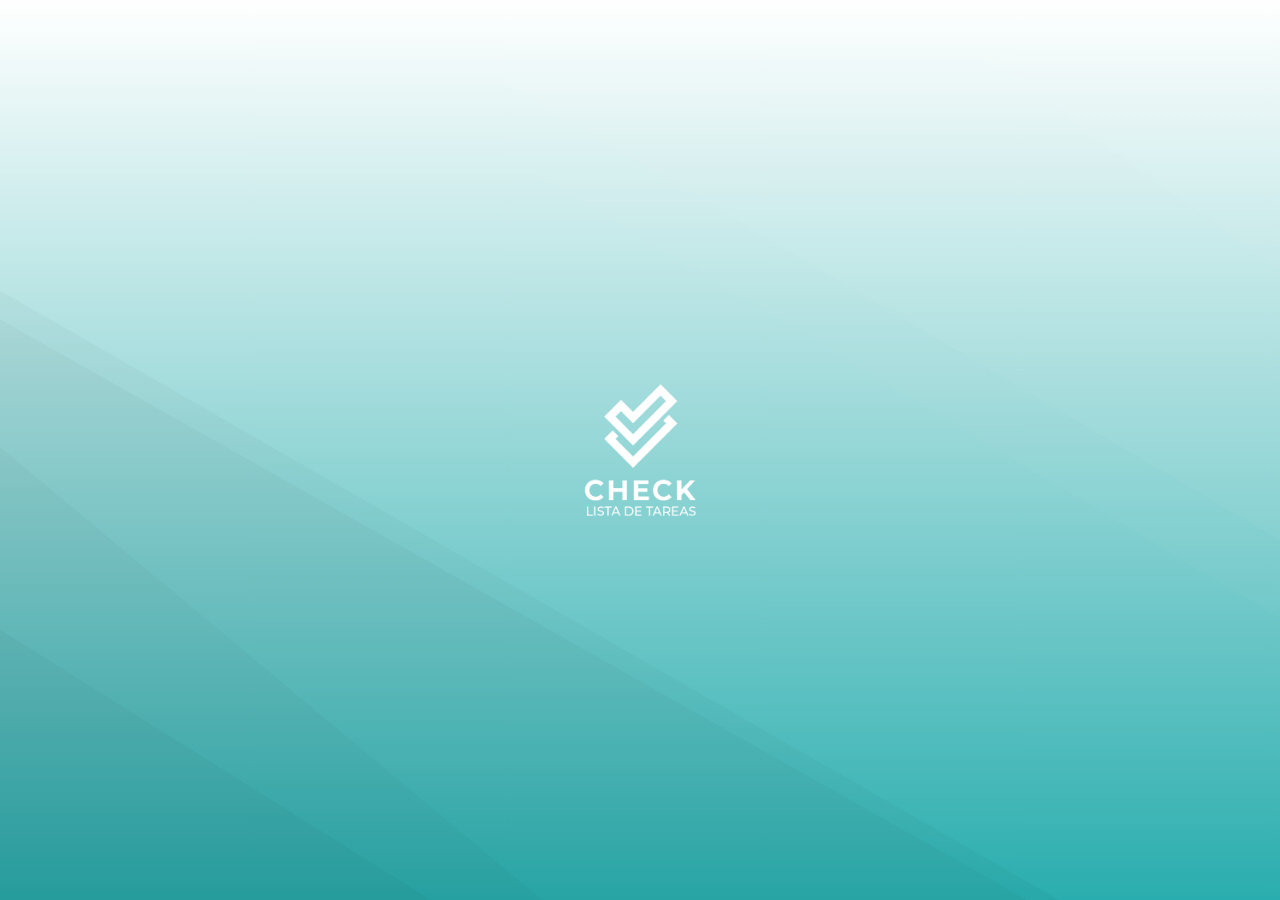
<file: index.html>
<!DOCTYPE html>
<html lang="es">
  <head>
    <meta charset="UTF-8" />
    <meta name="viewport" content="width=device-width, initial-scale=1.0" />
    <title>AGENDA DE TAREAS</title>
    <link
      rel="stylesheet"
      href="https://cdnjs.cloudflare.com/ajax/libs/animate.css/4.1.1/animate.min.css"
    />
    <link rel="stylesheet" href="./css/style.css" />
  </head>
  <body>
    <!-- VISTA SPLASHSCREEN -->
    <section id="splashScreen" data-vista="splash">
      <div class="animate__animated animate__fadeIn">
        <img src="./assets/img/isologotipo.png" alt="Logo" id="logo" />
      </div>
    </section>

    <!-- VISTA BIENVENIDA -->
    <section id="bienvenida" data-vista="inicio">
      <h1 id="saludo" class="mensaje_oculto">
        ¡Bienvenido, <span id="nombre"></span>!
      </h1>

      <div id="icon-loggin">
        <img src="./assets/img/iconologgin.png" alt="icono Loggin" />
      </div>

      <h2 id="i_nombre">INGRESA TU NOMBRE</h2>

      <input type="text" id="nombreInput" />

      <button id="boton_ingresar">Entrar</button>
    </section>

    <!-- VISTA TAREAS -->
    <section id="agenda_tarea" data-vista="agenda">
      <nav id="nav-menu">
        <img src="./assets/img/salir.png" alt="logoff" id="logoff" />
        <img src="./assets/img/info.png" alt="logo info" id="logoInfo" />
      </nav>
      <div id="contenedor-tareas">
        <h2>AGENDA DE TAREAS</h2>
        <div id="contenedor-botones-tareas">
          <input
            type="text"
            id="ingresoTarea"
            placeholder="ingresa una tarea"
          />

          <button id="boton_agregar_tarea">+</button>
        </div>

        <ul id="listadoTareas"></ul>
      </div>
    </section>

    <!-- VISTA INFO -->
    <section id="info" data-vista="info">
      <nav id="nav-menu">
        <img
          src="./assets/img/agendaIcon.png"
          alt="logo agenda"
          id="logoAgenda"
        />
      </nav>

      <div id="contenedor-info">
        <div id="foto_perfil">
          <img src="./assets/img/yasmir.png" alt="icono Loggin" />
        </div>
        <h2>CURSADA</h2>
        <h3>CARRERA:</h3>
        <p>Diseño Multimedial</p>
        <h3>MATERIA:</h3>
        <p>Diseño y Programación Web I</p>
        <h3>COMISIÓN:</h3>
        <p>DMM3BV</p>
        <h3>AÑO:</h3>
        <p>DMM3BV</p>
        <h3>APELLIDO Y NOMBRE:</h3>
        <p>Andrea Yasmir Altamirano</p>
      </div>
    </section>

    <script src="./js/script.js"></script>
  </body>
</html>
</file>
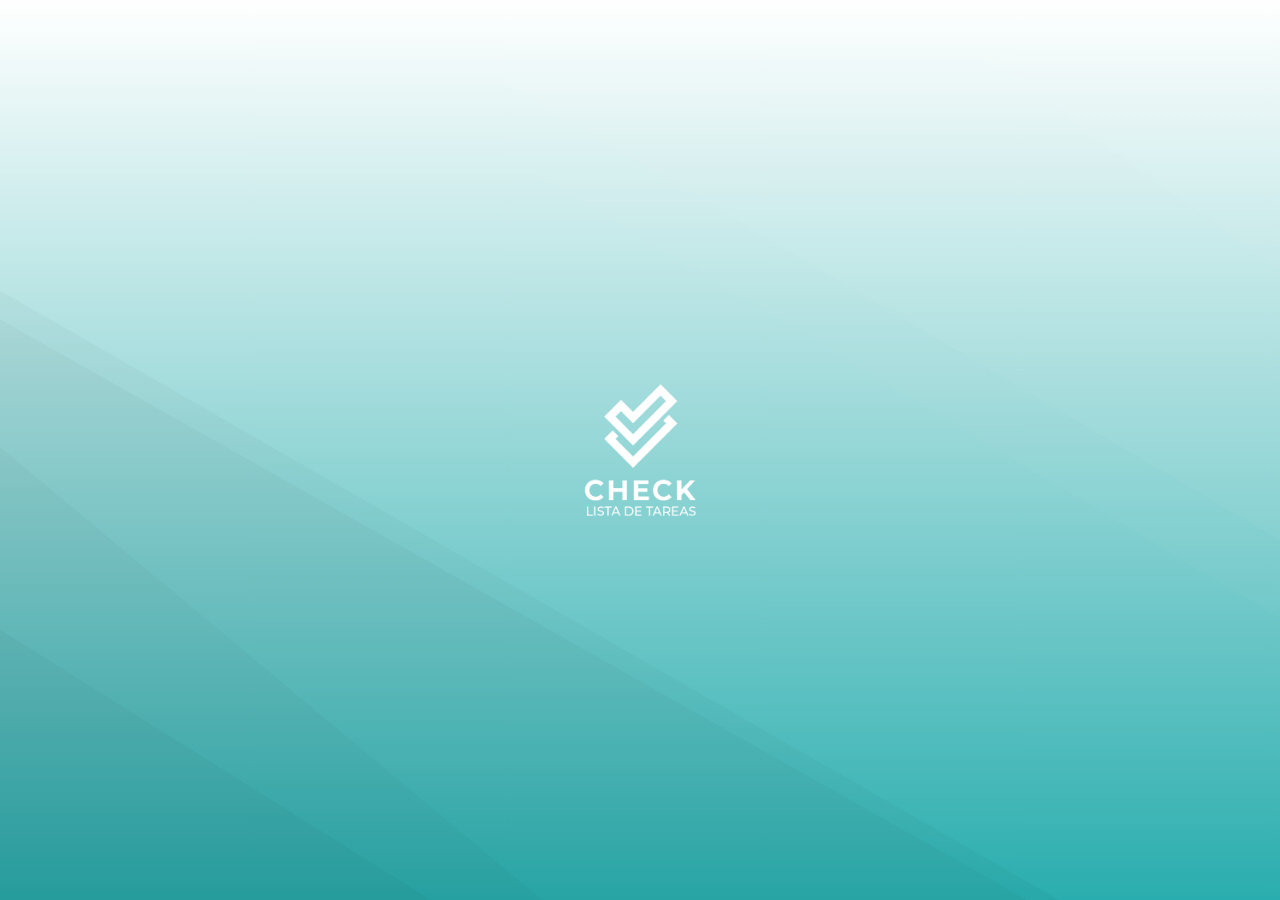
<file: web_app/index.html>
<!DOCTYPE html>
<html lang="es">
  <head>
    <meta charset="UTF-8" />
    <meta name="viewport" content="width=device-width, initial-scale=1.0" />
    <title>AGENDA DE TAREAS</title>
    <link
      rel="stylesheet"
      href="https://cdnjs.cloudflare.com/ajax/libs/animate.css/4.1.1/animate.min.css"
    />
    <link rel="stylesheet" href="./css/style.css" />
  </head>
  <body>
    <!-- VISTA SPLASHSCREEN -->
    <section id="splashScreen" data-vista="splash">
      <div class="animate__animated animate__fadeIn">
        <img src="./assets/img/isologotipo.png" alt="Logo" id="logo" />
      </div>
    </section>

    <!-- VISTA BIENVENIDA -->
    <section id="bienvenida" data-vista="inicio">
      <h1 id="saludo" class="mensaje_oculto">
        ¡Bienvenido, <span id="nombre"></span>!
      </h1>

      <div id="icon-loggin">
        <img src="./assets/img/iconologgin.png" alt="icono Loggin" />
      </div>

      <h2 id="i_nombre">INGRESA TU NOMBRE</h2>

      <input type="text" id="nombreInput" />

      <button id="boton_ingresar">Entrar</button>
    </section>

    <!-- VISTA TAREAS -->
    <section id="agenda_tarea" data-vista="agenda">
      <nav id="nav-menu">
        <img src="./assets/img/salir.png" alt="logoff" id="logoff" />
        <img src="./assets/img/info.png" alt="logo info" id="logoInfo" />
      </nav>
      <div id="contenedor-tareas">
        <h2>AGENDA DE TAREAS</h2>
        <div id="contenedor-botones-tareas">
          <input
            type="text"
            id="ingresoTarea"
            placeholder="ingresa una tarea"
          />

          <button id="boton_agregar_tarea">+</button>
        </div>

        <ul id="listadoTareas"></ul>
      </div>
    </section>

    <!-- VISTA INFO -->
    <section id="info" data-vista="info">
      <nav id="nav-menu">
        <img
          src="./assets/img/agendaIcon.png"
          alt="logo agenda"
          id="logoAgenda"
        />
      </nav>

      <div id="contenedor-info">
        <div id="foto_perfil">
          <img src="./assets/img/iconologgin.png" alt="icono Loggin" />
        </div>
        <h2>CURSADA</h2>
        <h3>CARRERA:</h3>
        <p>Diseño Multimedial</p>
        <h3>MATERIA:</h3>
        <p>Diseño y Programación Web I</p>
        <h3>COMISIÓN:</h3>
        <p>DMM3BV</p>
        <h3>AÑO:</h3>
        <p>DMM3BV</p>
        <h3>APELLIDO Y NOMBRE:</h3>
        <p>Andrea Yasmir Altamirano</p>
      </div>
    </section>

    <script src="./js/script.js"></script>
  </body>
</html>
</file>
<file: css/style.css>
* {
  margin: 0;
  padding: 0;
}

[data-vista] {
  position: relative;
  min-height: 100vh;
}

.oculto {
  display: none !important;
}
.mensaje_oculto {
  display: none !important;
}

.hidden {
  display: none;
}

#bienvenida {
  font-family: "Arial", sans-serif;
  color: white;
  margin: 0;
  padding: 0;
  display: flex;
  flex-direction: column;
  align-items: center;
  justify-content: center;
  background-image: url("data:image/svg+xml,%3csvg xmlns='http://www.w3.org/2000/svg' version='1.1' xmlns:xlink='http://www.w3.org/1999/xlink' xmlns:svgjs='http://svgjs.dev/svgjs' width='1920' height='1080' preserveAspectRatio='none' viewBox='0 0 1920 1080'%3e%3cg mask='url(%26quot%3b%23SvgjsMask1264%26quot%3b)' fill='none'%3e%3crect width='1920' height='1080' x='0' y='0' fill='url(%26quot%3b%23SvgjsLinearGradient1265%26quot%3b)'%3e%3c/rect%3e%3cpath d='M1920 0L1679.44 0L1920 427.92z' fill='rgba(255%2c 255%2c 255%2c .1)'%3e%3c/path%3e%3cpath d='M1679.44 0L1920 427.92L1920 733.26L904.23 0z' fill='rgba(255%2c 255%2c 255%2c .075)'%3e%3c/path%3e%3cpath d='M904.23 0L1920 733.26L1920 917.94L362.18000000000006 0z' fill='rgba(255%2c 255%2c 255%2c .05)'%3e%3c/path%3e%3cpath d='M362.18000000000006 0L1920 917.94L1920 1000.07L242.38000000000005 0z' fill='rgba(255%2c 255%2c 255%2c .025)'%3e%3c/path%3e%3cpath d='M0 1080L718.42 1080L0 629.5799999999999z' fill='rgba(0%2c 0%2c 0%2c .1)'%3e%3c/path%3e%3cpath d='M0 629.5799999999999L718.42 1080L757.93 1080L0 446.68999999999994z' fill='rgba(0%2c 0%2c 0%2c .075)'%3e%3c/path%3e%3cpath d='M0 446.69000000000005L757.93 1080L1345.96 1080L0 319.1600000000001z' fill='rgba(0%2c 0%2c 0%2c .05)'%3e%3c/path%3e%3cpath d='M0 319.1600000000001L1345.96 1080L1371.96 1080L0 290.4800000000001z' fill='rgba(0%2c 0%2c 0%2c .025)'%3e%3c/path%3e%3c/g%3e%3cdefs%3e%3cmask id='SvgjsMask1264'%3e%3crect width='100%' height='100%' fill='white'%3e%3c/rect%3e%3c/mask%3e%3clinearGradient x1='50%25' y1='0%25' x2='50%25' y2='100%25' gradientUnits='userSpaceOnUse' id='SvgjsLinearGradient1265'%3e%3cstop stop-color='rgba(255%2c 255%2c 255%2c 1)' offset='0'%3e%3c/stop%3e%3cstop stop-color='rgba(0%2c 157%2c 158%2c 1)' offset='1'%3e%3c/stop%3e%3c/linearGradient%3e%3c/defs%3e%3c/svg%3e");
}

#agenda_tarea {
  height: 100vh;
  font-family: "Arial", sans-serif;
  background-image: url("data:image/svg+xml,%3csvg xmlns='http://www.w3.org/2000/svg' version='1.1' xmlns:xlink='http://www.w3.org/1999/xlink' xmlns:svgjs='http://svgjs.dev/svgjs' width='1920' height='1080' preserveAspectRatio='none' viewBox='0 0 1920 1080'%3e%3cg mask='url(%26quot%3b%23SvgjsMask1264%26quot%3b)' fill='none'%3e%3crect width='1920' height='1080' x='0' y='0' fill='url(%26quot%3b%23SvgjsLinearGradient1265%26quot%3b)'%3e%3c/rect%3e%3cpath d='M1920 0L1679.44 0L1920 427.92z' fill='rgba(255%2c 255%2c 255%2c .1)'%3e%3c/path%3e%3cpath d='M1679.44 0L1920 427.92L1920 733.26L904.23 0z' fill='rgba(255%2c 255%2c 255%2c .075)'%3e%3c/path%3e%3cpath d='M904.23 0L1920 733.26L1920 917.94L362.18000000000006 0z' fill='rgba(255%2c 255%2c 255%2c .05)'%3e%3c/path%3e%3cpath d='M362.18000000000006 0L1920 917.94L1920 1000.07L242.38000000000005 0z' fill='rgba(255%2c 255%2c 255%2c .025)'%3e%3c/path%3e%3cpath d='M0 1080L718.42 1080L0 629.5799999999999z' fill='rgba(0%2c 0%2c 0%2c .1)'%3e%3c/path%3e%3cpath d='M0 629.5799999999999L718.42 1080L757.93 1080L0 446.68999999999994z' fill='rgba(0%2c 0%2c 0%2c .075)'%3e%3c/path%3e%3cpath d='M0 446.69000000000005L757.93 1080L1345.96 1080L0 319.1600000000001z' fill='rgba(0%2c 0%2c 0%2c .05)'%3e%3c/path%3e%3cpath d='M0 319.1600000000001L1345.96 1080L1371.96 1080L0 290.4800000000001z' fill='rgba(0%2c 0%2c 0%2c .025)'%3e%3c/path%3e%3c/g%3e%3cdefs%3e%3cmask id='SvgjsMask1264'%3e%3crect width='100%' height='100%' fill='white'%3e%3c/rect%3e%3c/mask%3e%3clinearGradient x1='50%25' y1='0%25' x2='50%25' y2='100%25' gradientUnits='userSpaceOnUse' id='SvgjsLinearGradient1265'%3e%3cstop stop-color='rgba(255%2c 255%2c 255%2c 1)' offset='0'%3e%3c/stop%3e%3cstop stop-color='rgba(0%2c 157%2c 158%2c 1)' offset='1'%3e%3c/stop%3e%3c/linearGradient%3e%3c/defs%3e%3c/svg%3e");
  margin: 0;
  padding: 0;
  display: flex;
  flex-direction: column;
}

#splashScreen {
  font-family: "Arial", sans-serif;
  background-image: url("data:image/svg+xml,%3csvg xmlns='http://www.w3.org/2000/svg' version='1.1' xmlns:xlink='http://www.w3.org/1999/xlink' xmlns:svgjs='http://svgjs.dev/svgjs' width='1920' height='1080' preserveAspectRatio='none' viewBox='0 0 1920 1080'%3e%3cg mask='url(%26quot%3b%23SvgjsMask1264%26quot%3b)' fill='none'%3e%3crect width='1920' height='1080' x='0' y='0' fill='url(%26quot%3b%23SvgjsLinearGradient1265%26quot%3b)'%3e%3c/rect%3e%3cpath d='M1920 0L1679.44 0L1920 427.92z' fill='rgba(255%2c 255%2c 255%2c .1)'%3e%3c/path%3e%3cpath d='M1679.44 0L1920 427.92L1920 733.26L904.23 0z' fill='rgba(255%2c 255%2c 255%2c .075)'%3e%3c/path%3e%3cpath d='M904.23 0L1920 733.26L1920 917.94L362.18000000000006 0z' fill='rgba(255%2c 255%2c 255%2c .05)'%3e%3c/path%3e%3cpath d='M362.18000000000006 0L1920 917.94L1920 1000.07L242.38000000000005 0z' fill='rgba(255%2c 255%2c 255%2c .025)'%3e%3c/path%3e%3cpath d='M0 1080L718.42 1080L0 629.5799999999999z' fill='rgba(0%2c 0%2c 0%2c .1)'%3e%3c/path%3e%3cpath d='M0 629.5799999999999L718.42 1080L757.93 1080L0 446.68999999999994z' fill='rgba(0%2c 0%2c 0%2c .075)'%3e%3c/path%3e%3cpath d='M0 446.69000000000005L757.93 1080L1345.96 1080L0 319.1600000000001z' fill='rgba(0%2c 0%2c 0%2c .05)'%3e%3c/path%3e%3cpath d='M0 319.1600000000001L1345.96 1080L1371.96 1080L0 290.4800000000001z' fill='rgba(0%2c 0%2c 0%2c .025)'%3e%3c/path%3e%3c/g%3e%3cdefs%3e%3cmask id='SvgjsMask1264'%3e%3crect width='100%' height='100%' fill='white'%3e%3c/rect%3e%3c/mask%3e%3clinearGradient x1='50%25' y1='0%25' x2='50%25' y2='100%25' gradientUnits='userSpaceOnUse' id='SvgjsLinearGradient1265'%3e%3cstop stop-color='rgba(255%2c 255%2c 255%2c 1)' offset='0'%3e%3c/stop%3e%3cstop stop-color='rgba(0%2c 157%2c 158%2c 1)' offset='1'%3e%3c/stop%3e%3c/linearGradient%3e%3c/defs%3e%3c/svg%3e");
  margin: 0;
  padding: 0;
  display: flex;
  flex-direction: column;
  justify-content: center;
  align-items: center;
}

#info {
  height: 100vh;
  font-family: "Arial", sans-serif;
  background-image: url("data:image/svg+xml,%3csvg xmlns='http://www.w3.org/2000/svg' version='1.1' xmlns:xlink='http://www.w3.org/1999/xlink' xmlns:svgjs='http://svgjs.dev/svgjs' width='1920' height='1080' preserveAspectRatio='none' viewBox='0 0 1920 1080'%3e%3cg mask='url(%26quot%3b%23SvgjsMask1264%26quot%3b)' fill='none'%3e%3crect width='1920' height='1080' x='0' y='0' fill='url(%26quot%3b%23SvgjsLinearGradient1265%26quot%3b)'%3e%3c/rect%3e%3cpath d='M1920 0L1679.44 0L1920 427.92z' fill='rgba(255%2c 255%2c 255%2c .1)'%3e%3c/path%3e%3cpath d='M1679.44 0L1920 427.92L1920 733.26L904.23 0z' fill='rgba(255%2c 255%2c 255%2c .075)'%3e%3c/path%3e%3cpath d='M904.23 0L1920 733.26L1920 917.94L362.18000000000006 0z' fill='rgba(255%2c 255%2c 255%2c .05)'%3e%3c/path%3e%3cpath d='M362.18000000000006 0L1920 917.94L1920 1000.07L242.38000000000005 0z' fill='rgba(255%2c 255%2c 255%2c .025)'%3e%3c/path%3e%3cpath d='M0 1080L718.42 1080L0 629.5799999999999z' fill='rgba(0%2c 0%2c 0%2c .1)'%3e%3c/path%3e%3cpath d='M0 629.5799999999999L718.42 1080L757.93 1080L0 446.68999999999994z' fill='rgba(0%2c 0%2c 0%2c .075)'%3e%3c/path%3e%3cpath d='M0 446.69000000000005L757.93 1080L1345.96 1080L0 319.1600000000001z' fill='rgba(0%2c 0%2c 0%2c .05)'%3e%3c/path%3e%3cpath d='M0 319.1600000000001L1345.96 1080L1371.96 1080L0 290.4800000000001z' fill='rgba(0%2c 0%2c 0%2c .025)'%3e%3c/path%3e%3c/g%3e%3cdefs%3e%3cmask id='SvgjsMask1264'%3e%3crect width='100%' height='100%' fill='white'%3e%3c/rect%3e%3c/mask%3e%3clinearGradient x1='50%25' y1='0%25' x2='50%25' y2='100%25' gradientUnits='userSpaceOnUse' id='SvgjsLinearGradient1265'%3e%3cstop stop-color='rgba(255%2c 255%2c 255%2c 1)' offset='0'%3e%3c/stop%3e%3cstop stop-color='rgba(0%2c 157%2c 158%2c 1)' offset='1'%3e%3c/stop%3e%3c/linearGradient%3e%3c/defs%3e%3c/svg%3e");
  margin: 0;
  padding: 0;
  display: flex;
  flex-direction: column;
}

#nav-menu {
  background-color: rgb(105, 147, 145, 0.7);
  width: 100%;
  height: 53px;
  display: flex;
  justify-content: end;
  align-items: center;
}

#logoff {
  height: 50px;
  margin-right: 20px;
  cursor: pointer;
}

#logoInfo {
  height: 37px;
  margin-right: 20px;
  cursor: pointer;
}

#contenedor-tareas {
  height: 100%;
  display: flex;
  flex-wrap: wrap;
  flex-direction: column;
  justify-content: center;
  align-items: center;
}

h1 {
  color: #fff;
}

input[type="text"],
input[type="file"] {
  padding: 8px;
  margin: 8px 0;
  border: 1px solid #ddd;
  border-radius: 4px;
}

button {
  padding: 10px 30px 10px 30px;
  background-color: rgb(105, 147, 145, 0.7);
  color: #fff;
  border: none;
  border-radius: 4px;
  cursor: pointer;
}

button:hover {
  background-color: rgb(105, 147, 145, 1);
}

ul {
  list-style-type: none;
  padding: 0;
}

li {
  background-color: #fff;
  margin: 8px 0;
  padding: 12px;
  border-radius: 4px;
  display: flex;
  flex-wrap: wrap;
  justify-content: space-between;
  align-items: center;
  box-shadow: 0 2px 4px rgba(0, 0, 0, 0.1);
}

div {
  display: flex;
  flex-wrap: wrap;
  align-items: center;
}

span {
  flex-grow: 1;
  margin-right: 10px;
}

button.delete,
button.complete {
  border-radius: 50px;
  margin: 20px;
  padding: 0px;
  cursor: pointer;
}

button.delete {
  background-color: #e74c3c;
  color: #fff;
  border: none;
}

button.delete:hover {
  background-color: #c0392b;
}

button.complete {
  color: #fff;
  border: none;
}

button.complete:hover {
  background-color: rgb(11, 97, 110);
}
.fechaInput {
  margin: 10px;
}

#contenedor-info {
  height: 100%;
  display: flex;
  flex-wrap: wrap;
  flex-direction: column;
  justify-content: center;
  align-items: center;
}

#logoAgenda {
  height: 37px;
  margin-right: 20px;
  cursor: pointer;
}

#logo {
  margin-left: 30%;
  height: 150px;
  margin-right: 200px;
  cursor: pointer;
}

#ingresoTarea {
  width: 65%;
  margin: 10px;
  margin-left: 13%;
}

#boton_agregar_tarea {
  border-radius: 20%;
}

#contenedor-botones-tareas {
  width: 50%;
}

h2 {
  color: #2a9d9e;
}

@media (max-width: 1400px) {
}
@media (max-width: 1200px) {
}
@media (max-width: 992px) {
}
@media (max-width: 768px) {
  #ingresoTarea {
    width: 55%;
    margin: 10px;
    margin-left: 5%;
  }
}
@media (max-width: 576px) {
  input[type="text"],
  input[type="file"] {
    padding: 8px;
    margin: 2px 0;
    border: 1px solid #ddd;
    border-radius: 4px;
  }

  #ingresoTarea {
    width: 55%;
    margin: 10px;
    margin-left: 5%;
  }
}
@media (max-width: 320px) {
  #ingresoTarea {
    width: 100%;
    margin: 5px;
  }
  #contenedor-botones-tareas {
    width: 100%;
    display: flex;
    justify-content: center;
    align-items: center;
  }
  button {
    width: 70%;
    background-color: rgb(105, 147, 145, 0.7);
    color: #fff;
    border: none;
    cursor: pointer;
  }
  #agenda_tarea {
    height: 100%;
    font-family: "Arial", sans-serif;
    background-image: url("data:image/svg+xml,%3csvg xmlns='http://www.w3.org/2000/svg' version='1.1' xmlns:xlink='http://www.w3.org/1999/xlink' xmlns:svgjs='http://svgjs.dev/svgjs' width='1920' height='1080' preserveAspectRatio='none' viewBox='0 0 1920 1080'%3e%3cg mask='url(%26quot%3b%23SvgjsMask1264%26quot%3b)' fill='none'%3e%3crect width='1920' height='1080' x='0' y='0' fill='url(%26quot%3b%23SvgjsLinearGradient1265%26quot%3b)'%3e%3c/rect%3e%3cpath d='M1920 0L1679.44 0L1920 427.92z' fill='rgba(255%2c 255%2c 255%2c .1)'%3e%3c/path%3e%3cpath d='M1679.44 0L1920 427.92L1920 733.26L904.23 0z' fill='rgba(255%2c 255%2c 255%2c .075)'%3e%3c/path%3e%3cpath d='M904.23 0L1920 733.26L1920 917.94L362.18000000000006 0z' fill='rgba(255%2c 255%2c 255%2c .05)'%3e%3c/path%3e%3cpath d='M362.18000000000006 0L1920 917.94L1920 1000.07L242.38000000000005 0z' fill='rgba(255%2c 255%2c 255%2c .025)'%3e%3c/path%3e%3cpath d='M0 1080L718.42 1080L0 629.5799999999999z' fill='rgba(0%2c 0%2c 0%2c .1)'%3e%3c/path%3e%3cpath d='M0 629.5799999999999L718.42 1080L757.93 1080L0 446.68999999999994z' fill='rgba(0%2c 0%2c 0%2c .075)'%3e%3c/path%3e%3cpath d='M0 446.69000000000005L757.93 1080L1345.96 1080L0 319.1600000000001z' fill='rgba(0%2c 0%2c 0%2c .05)'%3e%3c/path%3e%3cpath d='M0 319.1600000000001L1345.96 1080L1371.96 1080L0 290.4800000000001z' fill='rgba(0%2c 0%2c 0%2c .025)'%3e%3c/path%3e%3c/g%3e%3cdefs%3e%3cmask id='SvgjsMask1264'%3e%3crect width='100%' height='100%' fill='white'%3e%3c/rect%3e%3c/mask%3e%3clinearGradient x1='50%25' y1='0%25' x2='50%25' y2='100%25' gradientUnits='userSpaceOnUse' id='SvgjsLinearGradient1265'%3e%3cstop stop-color='rgba(255%2c 255%2c 255%2c 1)' offset='0'%3e%3c/stop%3e%3cstop stop-color='rgba(0%2c 157%2c 158%2c 1)' offset='1'%3e%3c/stop%3e%3c/linearGradient%3e%3c/defs%3e%3c/svg%3e");
    margin: 0;
    padding: 0;
    display: flex;
    flex-direction: column;
  }
}

#foto_perfil img {
  width: 150px;
  height: 200px;
}
</file>
<file: web_app/css/style.css>
* {
  margin: 0;
  padding: 0;
}

[data-vista] {
  position: relative;
  min-height: 100vh;
}

.oculto {
  display: none !important;
}
.mensaje_oculto {
  display: none !important;
}

.hidden {
  display: none;
}

#bienvenida {
  font-family: "Arial", sans-serif;
  color: white;
  margin: 0;
  padding: 0;
  display: flex;
  flex-direction: column;
  align-items: center;
  justify-content: center;
  background-image: url("data:image/svg+xml,%3csvg xmlns='http://www.w3.org/2000/svg' version='1.1' xmlns:xlink='http://www.w3.org/1999/xlink' xmlns:svgjs='http://svgjs.dev/svgjs' width='1920' height='1080' preserveAspectRatio='none' viewBox='0 0 1920 1080'%3e%3cg mask='url(%26quot%3b%23SvgjsMask1264%26quot%3b)' fill='none'%3e%3crect width='1920' height='1080' x='0' y='0' fill='url(%26quot%3b%23SvgjsLinearGradient1265%26quot%3b)'%3e%3c/rect%3e%3cpath d='M1920 0L1679.44 0L1920 427.92z' fill='rgba(255%2c 255%2c 255%2c .1)'%3e%3c/path%3e%3cpath d='M1679.44 0L1920 427.92L1920 733.26L904.23 0z' fill='rgba(255%2c 255%2c 255%2c .075)'%3e%3c/path%3e%3cpath d='M904.23 0L1920 733.26L1920 917.94L362.18000000000006 0z' fill='rgba(255%2c 255%2c 255%2c .05)'%3e%3c/path%3e%3cpath d='M362.18000000000006 0L1920 917.94L1920 1000.07L242.38000000000005 0z' fill='rgba(255%2c 255%2c 255%2c .025)'%3e%3c/path%3e%3cpath d='M0 1080L718.42 1080L0 629.5799999999999z' fill='rgba(0%2c 0%2c 0%2c .1)'%3e%3c/path%3e%3cpath d='M0 629.5799999999999L718.42 1080L757.93 1080L0 446.68999999999994z' fill='rgba(0%2c 0%2c 0%2c .075)'%3e%3c/path%3e%3cpath d='M0 446.69000000000005L757.93 1080L1345.96 1080L0 319.1600000000001z' fill='rgba(0%2c 0%2c 0%2c .05)'%3e%3c/path%3e%3cpath d='M0 319.1600000000001L1345.96 1080L1371.96 1080L0 290.4800000000001z' fill='rgba(0%2c 0%2c 0%2c .025)'%3e%3c/path%3e%3c/g%3e%3cdefs%3e%3cmask id='SvgjsMask1264'%3e%3crect width='100%' height='100%' fill='white'%3e%3c/rect%3e%3c/mask%3e%3clinearGradient x1='50%25' y1='0%25' x2='50%25' y2='100%25' gradientUnits='userSpaceOnUse' id='SvgjsLinearGradient1265'%3e%3cstop stop-color='rgba(255%2c 255%2c 255%2c 1)' offset='0'%3e%3c/stop%3e%3cstop stop-color='rgba(0%2c 157%2c 158%2c 1)' offset='1'%3e%3c/stop%3e%3c/linearGradient%3e%3c/defs%3e%3c/svg%3e");
}

#agenda_tarea {
  height: 100vh;
  font-family: "Arial", sans-serif;
  background-image: url("data:image/svg+xml,%3csvg xmlns='http://www.w3.org/2000/svg' version='1.1' xmlns:xlink='http://www.w3.org/1999/xlink' xmlns:svgjs='http://svgjs.dev/svgjs' width='1920' height='1080' preserveAspectRatio='none' viewBox='0 0 1920 1080'%3e%3cg mask='url(%26quot%3b%23SvgjsMask1264%26quot%3b)' fill='none'%3e%3crect width='1920' height='1080' x='0' y='0' fill='url(%26quot%3b%23SvgjsLinearGradient1265%26quot%3b)'%3e%3c/rect%3e%3cpath d='M1920 0L1679.44 0L1920 427.92z' fill='rgba(255%2c 255%2c 255%2c .1)'%3e%3c/path%3e%3cpath d='M1679.44 0L1920 427.92L1920 733.26L904.23 0z' fill='rgba(255%2c 255%2c 255%2c .075)'%3e%3c/path%3e%3cpath d='M904.23 0L1920 733.26L1920 917.94L362.18000000000006 0z' fill='rgba(255%2c 255%2c 255%2c .05)'%3e%3c/path%3e%3cpath d='M362.18000000000006 0L1920 917.94L1920 1000.07L242.38000000000005 0z' fill='rgba(255%2c 255%2c 255%2c .025)'%3e%3c/path%3e%3cpath d='M0 1080L718.42 1080L0 629.5799999999999z' fill='rgba(0%2c 0%2c 0%2c .1)'%3e%3c/path%3e%3cpath d='M0 629.5799999999999L718.42 1080L757.93 1080L0 446.68999999999994z' fill='rgba(0%2c 0%2c 0%2c .075)'%3e%3c/path%3e%3cpath d='M0 446.69000000000005L757.93 1080L1345.96 1080L0 319.1600000000001z' fill='rgba(0%2c 0%2c 0%2c .05)'%3e%3c/path%3e%3cpath d='M0 319.1600000000001L1345.96 1080L1371.96 1080L0 290.4800000000001z' fill='rgba(0%2c 0%2c 0%2c .025)'%3e%3c/path%3e%3c/g%3e%3cdefs%3e%3cmask id='SvgjsMask1264'%3e%3crect width='100%' height='100%' fill='white'%3e%3c/rect%3e%3c/mask%3e%3clinearGradient x1='50%25' y1='0%25' x2='50%25' y2='100%25' gradientUnits='userSpaceOnUse' id='SvgjsLinearGradient1265'%3e%3cstop stop-color='rgba(255%2c 255%2c 255%2c 1)' offset='0'%3e%3c/stop%3e%3cstop stop-color='rgba(0%2c 157%2c 158%2c 1)' offset='1'%3e%3c/stop%3e%3c/linearGradient%3e%3c/defs%3e%3c/svg%3e");
  margin: 0;
  padding: 0;
  display: flex;
  flex-direction: column;
}

#splashScreen {
  font-family: "Arial", sans-serif;
  background-image: url("data:image/svg+xml,%3csvg xmlns='http://www.w3.org/2000/svg' version='1.1' xmlns:xlink='http://www.w3.org/1999/xlink' xmlns:svgjs='http://svgjs.dev/svgjs' width='1920' height='1080' preserveAspectRatio='none' viewBox='0 0 1920 1080'%3e%3cg mask='url(%26quot%3b%23SvgjsMask1264%26quot%3b)' fill='none'%3e%3crect width='1920' height='1080' x='0' y='0' fill='url(%26quot%3b%23SvgjsLinearGradient1265%26quot%3b)'%3e%3c/rect%3e%3cpath d='M1920 0L1679.44 0L1920 427.92z' fill='rgba(255%2c 255%2c 255%2c .1)'%3e%3c/path%3e%3cpath d='M1679.44 0L1920 427.92L1920 733.26L904.23 0z' fill='rgba(255%2c 255%2c 255%2c .075)'%3e%3c/path%3e%3cpath d='M904.23 0L1920 733.26L1920 917.94L362.18000000000006 0z' fill='rgba(255%2c 255%2c 255%2c .05)'%3e%3c/path%3e%3cpath d='M362.18000000000006 0L1920 917.94L1920 1000.07L242.38000000000005 0z' fill='rgba(255%2c 255%2c 255%2c .025)'%3e%3c/path%3e%3cpath d='M0 1080L718.42 1080L0 629.5799999999999z' fill='rgba(0%2c 0%2c 0%2c .1)'%3e%3c/path%3e%3cpath d='M0 629.5799999999999L718.42 1080L757.93 1080L0 446.68999999999994z' fill='rgba(0%2c 0%2c 0%2c .075)'%3e%3c/path%3e%3cpath d='M0 446.69000000000005L757.93 1080L1345.96 1080L0 319.1600000000001z' fill='rgba(0%2c 0%2c 0%2c .05)'%3e%3c/path%3e%3cpath d='M0 319.1600000000001L1345.96 1080L1371.96 1080L0 290.4800000000001z' fill='rgba(0%2c 0%2c 0%2c .025)'%3e%3c/path%3e%3c/g%3e%3cdefs%3e%3cmask id='SvgjsMask1264'%3e%3crect width='100%' height='100%' fill='white'%3e%3c/rect%3e%3c/mask%3e%3clinearGradient x1='50%25' y1='0%25' x2='50%25' y2='100%25' gradientUnits='userSpaceOnUse' id='SvgjsLinearGradient1265'%3e%3cstop stop-color='rgba(255%2c 255%2c 255%2c 1)' offset='0'%3e%3c/stop%3e%3cstop stop-color='rgba(0%2c 157%2c 158%2c 1)' offset='1'%3e%3c/stop%3e%3c/linearGradient%3e%3c/defs%3e%3c/svg%3e");
  margin: 0;
  padding: 0;
  display: flex;
  flex-direction: column;
  justify-content: center;
  align-items: center;
}

#info {
  height: 100vh;
  font-family: "Arial", sans-serif;
  background-image: url("data:image/svg+xml,%3csvg xmlns='http://www.w3.org/2000/svg' version='1.1' xmlns:xlink='http://www.w3.org/1999/xlink' xmlns:svgjs='http://svgjs.dev/svgjs' width='1920' height='1080' preserveAspectRatio='none' viewBox='0 0 1920 1080'%3e%3cg mask='url(%26quot%3b%23SvgjsMask1264%26quot%3b)' fill='none'%3e%3crect width='1920' height='1080' x='0' y='0' fill='url(%26quot%3b%23SvgjsLinearGradient1265%26quot%3b)'%3e%3c/rect%3e%3cpath d='M1920 0L1679.44 0L1920 427.92z' fill='rgba(255%2c 255%2c 255%2c .1)'%3e%3c/path%3e%3cpath d='M1679.44 0L1920 427.92L1920 733.26L904.23 0z' fill='rgba(255%2c 255%2c 255%2c .075)'%3e%3c/path%3e%3cpath d='M904.23 0L1920 733.26L1920 917.94L362.18000000000006 0z' fill='rgba(255%2c 255%2c 255%2c .05)'%3e%3c/path%3e%3cpath d='M362.18000000000006 0L1920 917.94L1920 1000.07L242.38000000000005 0z' fill='rgba(255%2c 255%2c 255%2c .025)'%3e%3c/path%3e%3cpath d='M0 1080L718.42 1080L0 629.5799999999999z' fill='rgba(0%2c 0%2c 0%2c .1)'%3e%3c/path%3e%3cpath d='M0 629.5799999999999L718.42 1080L757.93 1080L0 446.68999999999994z' fill='rgba(0%2c 0%2c 0%2c .075)'%3e%3c/path%3e%3cpath d='M0 446.69000000000005L757.93 1080L1345.96 1080L0 319.1600000000001z' fill='rgba(0%2c 0%2c 0%2c .05)'%3e%3c/path%3e%3cpath d='M0 319.1600000000001L1345.96 1080L1371.96 1080L0 290.4800000000001z' fill='rgba(0%2c 0%2c 0%2c .025)'%3e%3c/path%3e%3c/g%3e%3cdefs%3e%3cmask id='SvgjsMask1264'%3e%3crect width='100%' height='100%' fill='white'%3e%3c/rect%3e%3c/mask%3e%3clinearGradient x1='50%25' y1='0%25' x2='50%25' y2='100%25' gradientUnits='userSpaceOnUse' id='SvgjsLinearGradient1265'%3e%3cstop stop-color='rgba(255%2c 255%2c 255%2c 1)' offset='0'%3e%3c/stop%3e%3cstop stop-color='rgba(0%2c 157%2c 158%2c 1)' offset='1'%3e%3c/stop%3e%3c/linearGradient%3e%3c/defs%3e%3c/svg%3e");
  margin: 0;
  padding: 0;
  display: flex;
  flex-direction: column;
}

#nav-menu {
  background-color: rgb(105, 147, 145, 0.7);
  width: 100%;
  height: 53px;
  display: flex;
  justify-content: end;
  align-items: center;
}

#logoff {
  height: 50px;
  margin-right: 20px;
  cursor: pointer;
}

#logoInfo {
  height: 37px;
  margin-right: 20px;
  cursor: pointer;
}

#contenedor-tareas {
  height: 100%;
  display: flex;
  flex-wrap: wrap;
  flex-direction: column;
  justify-content: center;
  align-items: center;
}

h1 {
  color: #fff;
}

input[type="text"],
input[type="file"] {
  padding: 8px;
  margin: 8px 0;
  border: 1px solid #ddd;
  border-radius: 4px;
}

button {
  padding: 10px 30px 10px 30px;
  background-color: rgb(105, 147, 145, 0.7);
  color: #fff;
  border: none;
  border-radius: 4px;
  cursor: pointer;
}

button:hover {
  background-color: rgb(105, 147, 145, 1);
}

ul {
  list-style-type: none;
  padding: 0;
}

li {
  background-color: #fff;
  margin: 8px 0;
  padding: 12px;
  border-radius: 4px;
  display: flex;
  flex-wrap: wrap;
  justify-content: space-between;
  align-items: center;
  box-shadow: 0 2px 4px rgba(0, 0, 0, 0.1);
}

div {
  display: flex;
  flex-wrap: wrap;
  align-items: center;
}

span {
  flex-grow: 1;
  margin-right: 10px;
}

button.delete,
button.complete {
  border-radius: 50px;
  margin: 20px;
  padding: 0px;
  cursor: pointer;
}

button.delete {
  background-color: #e74c3c;
  color: #fff;
  border: none;
}

button.delete:hover {
  background-color: #c0392b;
}

button.complete {
  color: #fff;
  border: none;
}

button.complete:hover {
  background-color: rgb(11, 97, 110);
}
.fechaInput {
  margin: 10px;
}

#contenedor-info {
  height: 100%;
  display: flex;
  flex-wrap: wrap;
  flex-direction: column;
  justify-content: center;
  align-items: center;
}

#logoAgenda {
  height: 37px;
  margin-right: 20px;
  cursor: pointer;
}

#logo {
  margin-left: 30%;
  height: 150px;
  margin-right: 200px;
  cursor: pointer;
}

#ingresoTarea {
  width: 65%;
  margin: 10px;
  margin-left: 13%;
}

#boton_agregar_tarea {
  border-radius: 20%;
}

#contenedor-botones-tareas {
  width: 50%;
}

h2 {
  color: #2a9d9e;
}

@media (max-width: 1400px) {
}
@media (max-width: 1200px) {
}
@media (max-width: 992px) {
}
@media (max-width: 768px) {
  #ingresoTarea {
    width: 55%;
    margin: 10px;
    margin-left: 5%;
  }
}
@media (max-width: 576px) {
  input[type="text"],
  input[type="file"] {
    padding: 8px;
    margin: 2px 0;
    border: 1px solid #ddd;
    border-radius: 4px;
  }

  #ingresoTarea {
    width: 55%;
    margin: 10px;
    margin-left: 5%;
  }
}
@media (max-width: 320px) {
  #ingresoTarea {
    width: 100%;
    margin: 5px;
  }
  #contenedor-botones-tareas {
    width: 100%;
    display: flex;
    justify-content: center;
    align-items: center;
  }
  button {
    width: 70%;
    background-color: rgb(105, 147, 145, 0.7);
    color: #fff;
    border: none;
    cursor: pointer;
  }
  #agenda_tarea {
    height: 100%;
    font-family: "Arial", sans-serif;
    background-image: url("data:image/svg+xml,%3csvg xmlns='http://www.w3.org/2000/svg' version='1.1' xmlns:xlink='http://www.w3.org/1999/xlink' xmlns:svgjs='http://svgjs.dev/svgjs' width='1920' height='1080' preserveAspectRatio='none' viewBox='0 0 1920 1080'%3e%3cg mask='url(%26quot%3b%23SvgjsMask1264%26quot%3b)' fill='none'%3e%3crect width='1920' height='1080' x='0' y='0' fill='url(%26quot%3b%23SvgjsLinearGradient1265%26quot%3b)'%3e%3c/rect%3e%3cpath d='M1920 0L1679.44 0L1920 427.92z' fill='rgba(255%2c 255%2c 255%2c .1)'%3e%3c/path%3e%3cpath d='M1679.44 0L1920 427.92L1920 733.26L904.23 0z' fill='rgba(255%2c 255%2c 255%2c .075)'%3e%3c/path%3e%3cpath d='M904.23 0L1920 733.26L1920 917.94L362.18000000000006 0z' fill='rgba(255%2c 255%2c 255%2c .05)'%3e%3c/path%3e%3cpath d='M362.18000000000006 0L1920 917.94L1920 1000.07L242.38000000000005 0z' fill='rgba(255%2c 255%2c 255%2c .025)'%3e%3c/path%3e%3cpath d='M0 1080L718.42 1080L0 629.5799999999999z' fill='rgba(0%2c 0%2c 0%2c .1)'%3e%3c/path%3e%3cpath d='M0 629.5799999999999L718.42 1080L757.93 1080L0 446.68999999999994z' fill='rgba(0%2c 0%2c 0%2c .075)'%3e%3c/path%3e%3cpath d='M0 446.69000000000005L757.93 1080L1345.96 1080L0 319.1600000000001z' fill='rgba(0%2c 0%2c 0%2c .05)'%3e%3c/path%3e%3cpath d='M0 319.1600000000001L1345.96 1080L1371.96 1080L0 290.4800000000001z' fill='rgba(0%2c 0%2c 0%2c .025)'%3e%3c/path%3e%3c/g%3e%3cdefs%3e%3cmask id='SvgjsMask1264'%3e%3crect width='100%' height='100%' fill='white'%3e%3c/rect%3e%3c/mask%3e%3clinearGradient x1='50%25' y1='0%25' x2='50%25' y2='100%25' gradientUnits='userSpaceOnUse' id='SvgjsLinearGradient1265'%3e%3cstop stop-color='rgba(255%2c 255%2c 255%2c 1)' offset='0'%3e%3c/stop%3e%3cstop stop-color='rgba(0%2c 157%2c 158%2c 1)' offset='1'%3e%3c/stop%3e%3c/linearGradient%3e%3c/defs%3e%3c/svg%3e");
    margin: 0;
    padding: 0;
    display: flex;
    flex-direction: column;
  }
}
</file>
